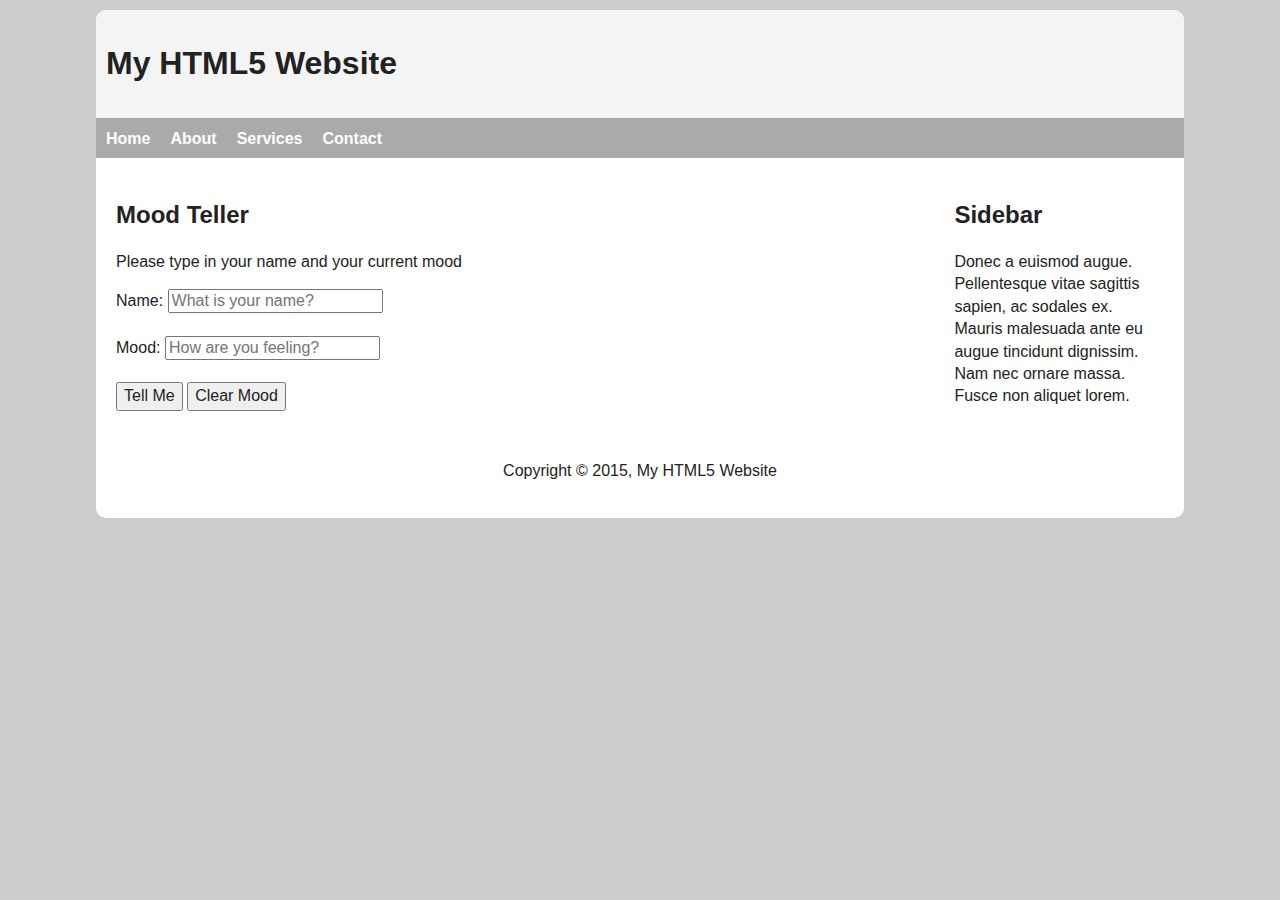
<file: index.html>
<!doctype html>
<html class="no-js" lang="">
    <head>

        <meta charset="utf-8">
        <meta http-equiv="X-UA-Compatible" content="IE=edge,chrome=1">
        <title></title>
        <meta name="description" content="">
        <meta name="viewport" content="width=device-width, initial-scale=1">

        <link rel="stylesheet" type="text/css" href="css/normalize.min.css"/>
        <link rel="stylesheet" type="text/css" href="css/main.css"/>

        <script src="js/vendor/modernizr-2.8.3.min.js"></script>

    </head>
    <body>
    	<div id="container">
    		<header id="main">
    			<h1>My HTML5 Website</h1>
    		</header>

    		<nav>
    			<ul>
    				<li><a href="#">Home</a></li>
    				<li><a href="#">About</a></li>
    				<li><a href="#">Services</a></li>
    				<li><a href="#">Contact</a></li>
    			</ul>
    		</nav>
    		<main>
    		<section id="main">
    			<article>
    				<h2>Mood Teller</h2>
    				<p>Please type in your name and your current mood</p>
    				<form id="moodForm" action = "#">
    					<label>Name:</label>
    					<input type="text" id="name" placeholder="What is your name?">
    					<br><br>
    					<label>Mood:</label>
    					<input type="text" id="mood" placeholder="How are you feeling?">
    					<br><br>
    					<button onclick="showMood()"> Tell Me </button> 
    					<button onclick="clearMood()"> Clear Mood </button>
    				</form>
    				<div id="output"></div>
	    		</article>
    		</section>
    		<aside>
    			<h2>Sidebar</h2>
    			<p>Donec a euismod augue. Pellentesque vitae sagittis sapien, ac sodales ex. Mauris malesuada ante eu augue tincidunt dignissim. Nam nec ornare massa. Fusce non aliquet lorem.</p>
    		</aside>
    		</main>
    		<div class="clearfix"></div>
    			<footer>
    				<p>Copyright &copy; 2015, My HTML5 Website </p>
    			</footer>
    	</div>

        <script src="http://ajax.googleapis.com/ajax/libs/jquery/1.11.2/jquery.min.js"></script>
        <script>window.jQuery || document.write('<script src="js/vendor/jquery-1.11.2.min.js"><\/script>')</script>

        <script src="js/main.js"></script>
    </body>
</html>
</file>
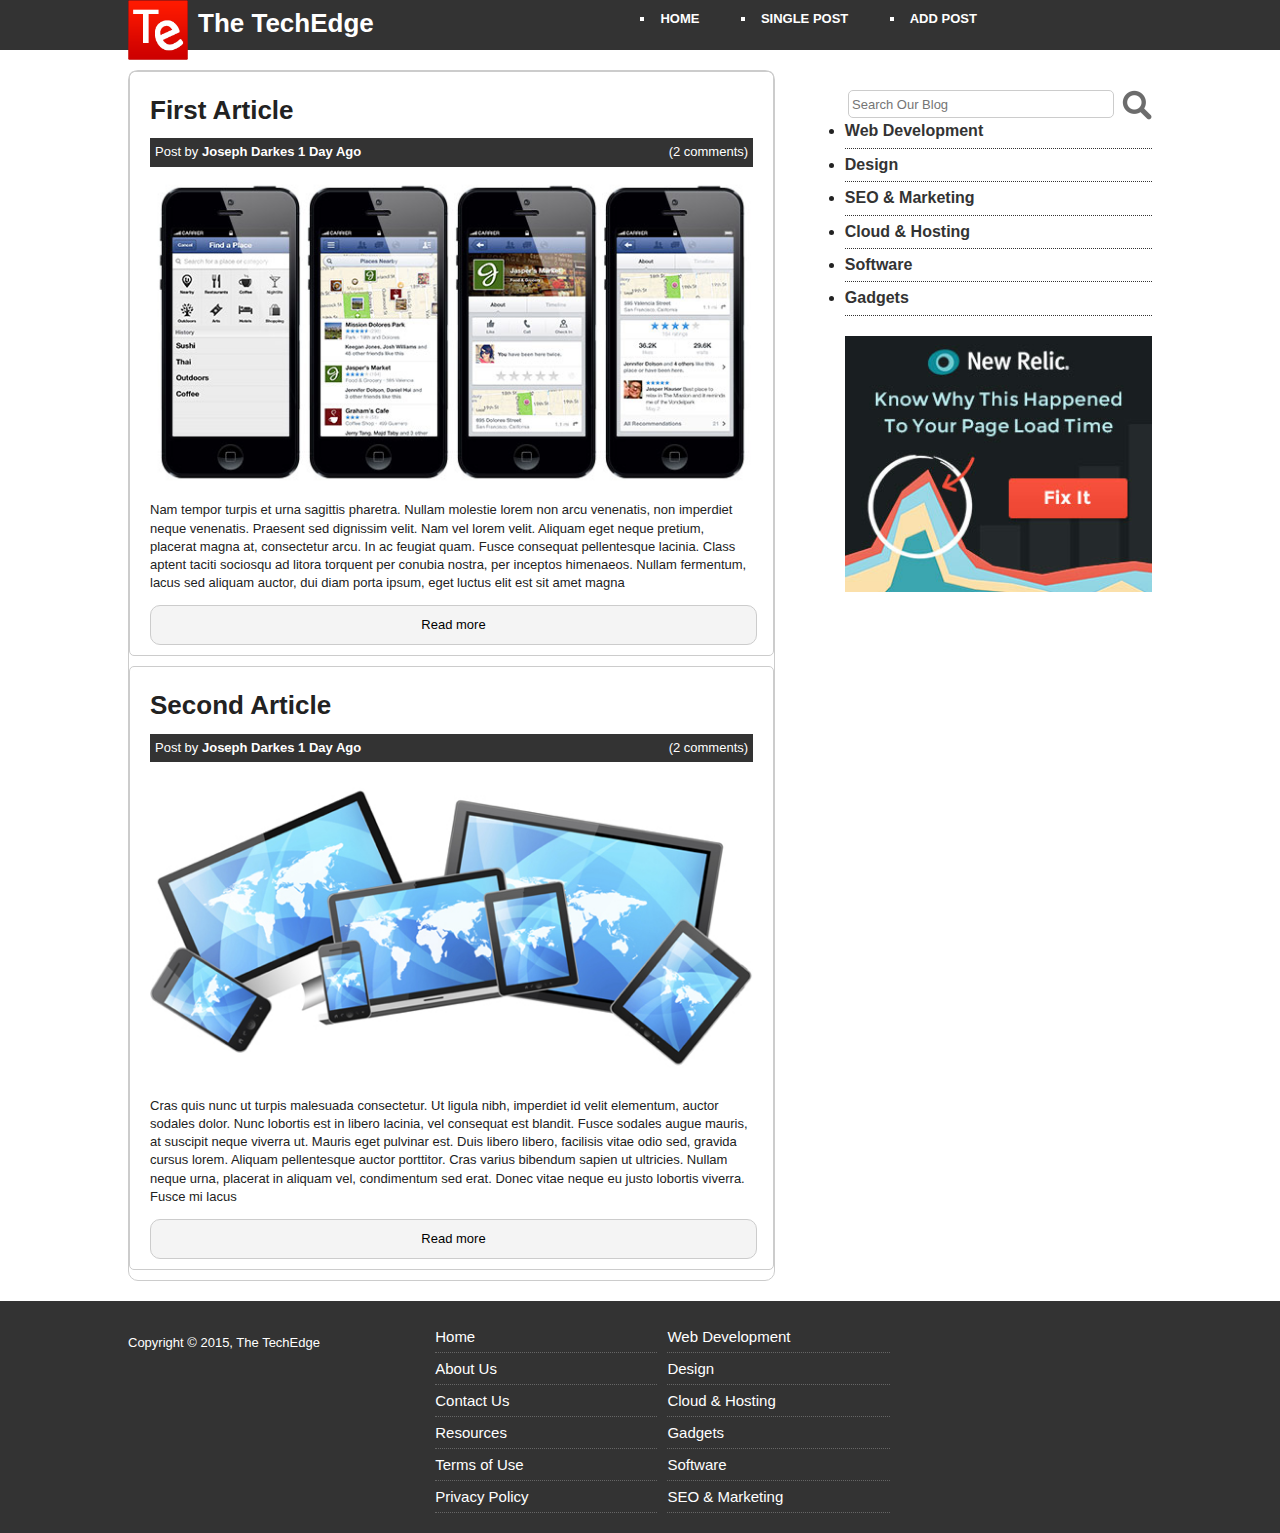
<file: blogFrontend/index.html>
<!doctype html>
<html class="no-js" lang="">
    <head>
        <meta charset="utf-8">
        <meta http-equiv="X-UA-Compatible" content="IE=edge,chrome=1">
        <title>Welcome | HTML 5 Blog</title>
        <meta name="viewport" content="width=device-width, initial-scale=1">
        <!-- Include stylesheets -->
        <link rel="stylesheet" href="css/normalize.css">
        <link rel="stylesheet" href="css/main.css">

        <!-- Include Modernizer -->
        <script src="js/vendor/modernizr-2.8.3.min.js"></script>
        <!-- Include jQuery -->
        <script src="js/vendor/jquery-1.11.2.min.js"></script>
        <!-- Include main Javascript -->
        <script src="js/main.js"></script>

    </head>
    <body>
		<header id="main-header">
			<div class="container">
				<div id="branding">
					<img src="img/logo.png" alt="The TechEdge">
					<h1>The TechEdge<h1>
				</div><!--branding-->
				<nav id="main-nav">
					<ul>
						<li><a href="index.html">Home</a></li>
						<li><a href="single-post.html">Single Post</a></li>
						<li><a href="add-post.html">Add Post</a></li>
					</ul>
				</nav><!--main-nav-->
			</div><!--container-->
		</header>
		<div class="container">
		<aside id="sidebar">
			<div class="search">
				<form>
					<input type="search" placeholder="Search Our Blog"><input type="image" src="img/search.png" alt="Search">
				</form>
			</div><!--search-->
			<div class="clearfix"></div>
			<nav id="sub-nav">
				<ul>
					<li><a href="#">Web Development</a></li>
					<li><a href="#">Design</a></li>
					<li><a href="#">SEO & Marketing</a></li>
					<li><a href="#">Cloud & Hosting</a></li>
					<li><a href="#">Software</a></li>
					<li><a href="#">Gadgets</a></li>
				</ul>
			</nav>
			<div class="ad">
				<img src="img/ad.jpg" alt="Advertisement">
			</div>
		</aside>
		<section id="content">
			<article>
				<header>
					<h2>First Article</h2>
					<div class="meta">
						Post by <strong>Joseph Darkes 1 Day Ago</strong> <span>(2 comments)</span>
					</div>
				</header>
				<img src="img/blog1.jpg" alt="Post 1">
				<p>Nam tempor turpis et urna sagittis pharetra. Nullam molestie lorem non arcu venenatis, non imperdiet neque venenatis. Praesent sed dignissim velit. Nam vel lorem velit. Aliquam eget neque pretium, placerat magna at, consectetur arcu. In ac feugiat quam. Fusce consequat pellentesque lacinia. Class aptent taciti sociosqu ad litora torquent per conubia nostra, per inceptos himenaeos. Nullam fermentum, lacus sed aliquam auctor, dui diam porta ipsum, eget luctus elit est sit amet magna</p>				
				<footer>
					<a class="readmore" href="single-post.html">Read more</a>
				</footer>
			</article>
			<article>
				<header>
					<h2>Second Article</h2>
					<div class="meta">
						Post by <strong>Joseph Darkes 1 Day Ago</strong> <span>(2 comments)</span>
					</div>
				</header>
				<img src="img/blog2.jpg" alt="Post 1">
				<p>Cras quis nunc ut turpis malesuada consectetur. Ut ligula nibh, imperdiet id velit elementum, auctor sodales dolor. Nunc lobortis est in libero lacinia, vel consequat est blandit. Fusce sodales augue mauris, at suscipit neque viverra ut. Mauris eget pulvinar est. Duis libero libero, facilisis vitae odio sed, gravida cursus lorem. Aliquam pellentesque auctor porttitor. Cras varius bibendum sapien ut ultricies. Nullam neque urna, placerat in aliquam vel, condimentum sed erat. Donec vitae neque eu justo lobortis viverra. Fusce mi lacus</p>
				<footer>
					<a class="readmore" href="single-post.html">Read more</a>
				</footer>
			</article>
		</section>
		<div class="clearfix"></div>
		</div><!--Container-->    
		<footer id="main-footer">
                <div class="container">
					<div class="footer-right">
						<nav class="footer-nav">
							<ul>
								<li><a href="#" class="active">Home</a></li>
								<li><a href="#" class="active">About Us</a></li>
								<li><a href="#">Contact Us</a></li>
								<li><a href="#">Resources</a></li>
								<li><a href="#">Terms of Use</a></li>
								<li><a href="#">Privacy Policy</a></li>
							</ul>
						</nav>
						<nav class="footer-nav">
							<ul>
								<li><a href="#" class="active">Web Development</a></li>
								<li><a href="#">Design</a></li>
								<li><a href="#">Cloud & Hosting</a></li>
								<li><a href="#">Gadgets</a></li>
								<li><a href="#">Software</a></li>
								<li><a href="#">SEO & Marketing</a></li>
							</ul>
						</nav>
					</div>
					<div class="footer-left">
						<p class="copy">Copyright &copy; 2015, The TechEdge</p>
					</div>
				</div>
			</footer>

    </body>
</html>
</file>
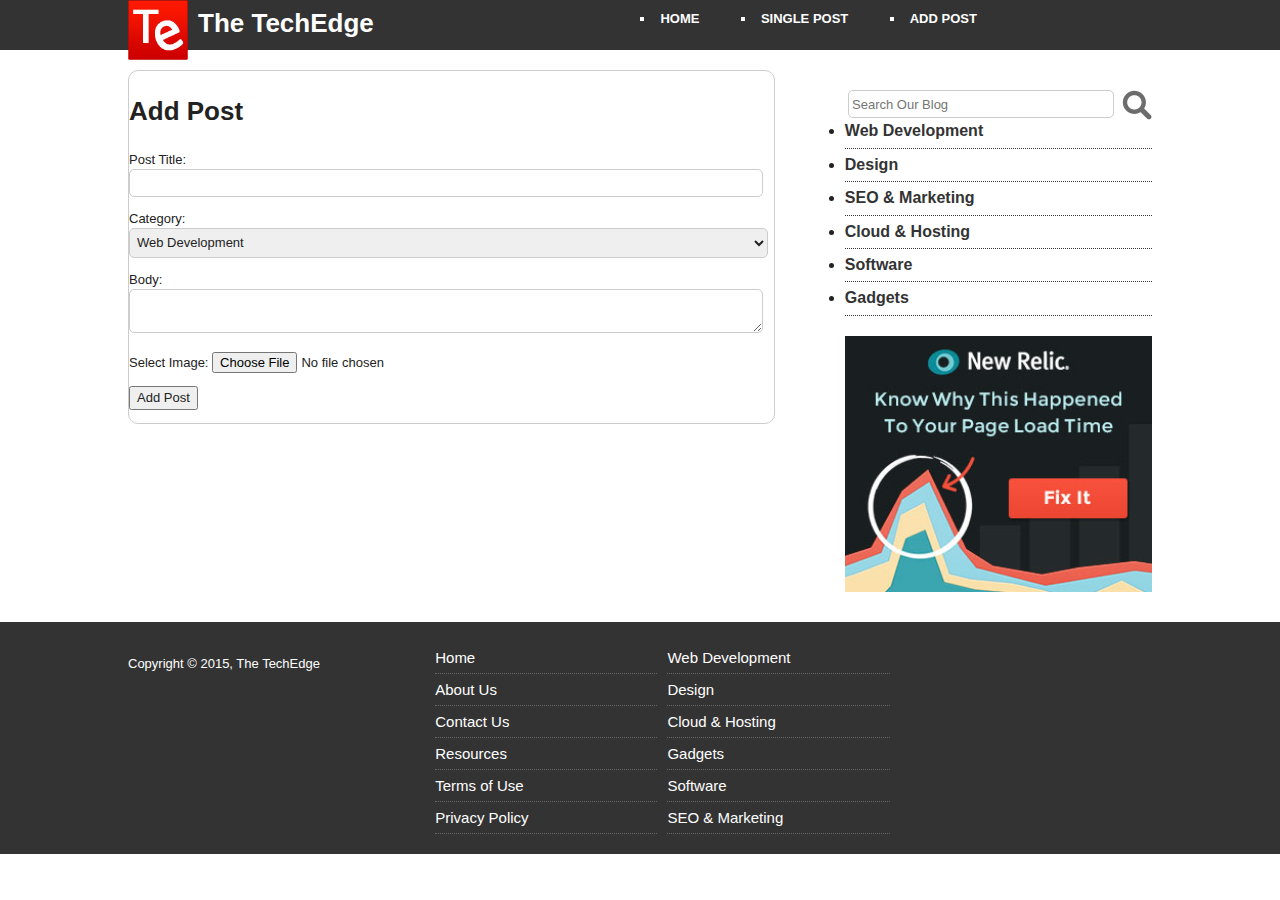
<file: blogFrontend/add-post.html>
<!doctype html>
<html class="no-js" lang="">
    <head>
        <meta charset="utf-8">
        <meta http-equiv="X-UA-Compatible" content="IE=edge,chrome=1">
        <title>Add Post | HTML 5 Blog</title>
        <meta name="viewport" content="width=device-width, initial-scale=1">
        <!-- Include stylesheets -->
        <link rel="stylesheet" href="css/normalize.css">
        <link rel="stylesheet" href="css/main.css">

        <!-- Include Modernizer -->
        <script src="js/vendor/modernizr-2.8.3.min.js"></script>
        <!-- Include jQuery -->
        <script src="js/vendor/jquery-1.11.2.min.js"></script>
        <!-- Include main Javascript -->
        <script src="js/main.js"></script>

    </head>
    <body>
		<header id="main-header">
			<div class="container">
				<div id="branding">
					<img src="img/logo.png" alt="The TechEdge">
					<h1>The TechEdge<h1>
				</div><!--branding-->
				<nav id="main-nav">
					<ul>
						<li><a href="index.html">Home</a></li>
						<li><a href="single-post.html">Single Post</a></li>
						<li><a href="add-post.html">Add Post</a></li>
					</ul>
				</nav><!--main-nav-->
			</div><!--container-->
		</header>
		<div class="container">
		<aside id="sidebar">
			<div class="search">
				<form>
					<input type="search" placeholder="Search Our Blog"><input type="image" src="img/search.png" alt="Search">
				</form>
			</div><!--search-->
			<div class="clearfix"></div>
			<nav id="sub-nav">
				<ul>
					<li><a href="#">Web Development</a></li>
					<li><a href="#">Design</a></li>
					<li><a href="#">SEO & Marketing</a></li>
					<li><a href="#">Cloud & Hosting</a></li>
					<li><a href="#">Software</a></li>
					<li><a href="#">Gadgets</a></li>
				</ul>
			</nav>
			<div class="ad">
				<img src="img/ad.jpg" alt="Advertisement">
			</div>
		</aside>
		<section id="content">
			<div class="add-form">
				<h2>Add Post</h2>
				<form>
					<p>
						<label>Post Title: </label>
						<input type ="text"> 
					</p>
					<p>
						<label>Category: </label>
							<select>
								<option value="">Web Development</option>
								<option value="">Design</option>
								<option value="">Cloud & Hosting</option>
								<option value="">Gadgets</option>
								<option value="">Software</option>
								<option value="">SEO & Marketing</option>
							</select>
					</p>
					<p>
						<label>Body: </label>
						<textarea></textarea> 
					</p>
					<p>
						<label>Select Image: </label>
						<input type ="file"> 
					</p>
					<p>
					<button>Add Post</button>
					</p>
				</form>
			</div>
		</section>
		<div class="clearfix"></div>
		</div><!--Container-->    
		<footer id="main-footer">
                <div class="container">
					<div class="footer-right">
						<nav class="footer-nav">
							<ul>
								<li><a href="#" class="active">Home</a></li>
								<li><a href="#" class="active">About Us</a></li>
								<li><a href="#">Contact Us</a></li>
								<li><a href="#">Resources</a></li>
								<li><a href="#">Terms of Use</a></li>
								<li><a href="#">Privacy Policy</a></li>
							</ul>
						</nav>
						<nav class="footer-nav">
							<ul>
								<li><a href="#" class="active">Web Development</a></li>
								<li><a href="#">Design</a></li>
								<li><a href="#">Cloud & Hosting</a></li>
								<li><a href="#">Gadgets</a></li>
								<li><a href="#">Software</a></li>
								<li><a href="#">SEO & Marketing</a></li>
							</ul>
						</nav>
					</div>
					<div class="footer-left">
						<p class="copy">Copyright &copy; 2015, The TechEdge</p>
					</div>
				</div>
			</footer>
    </body>
</html>
</file>
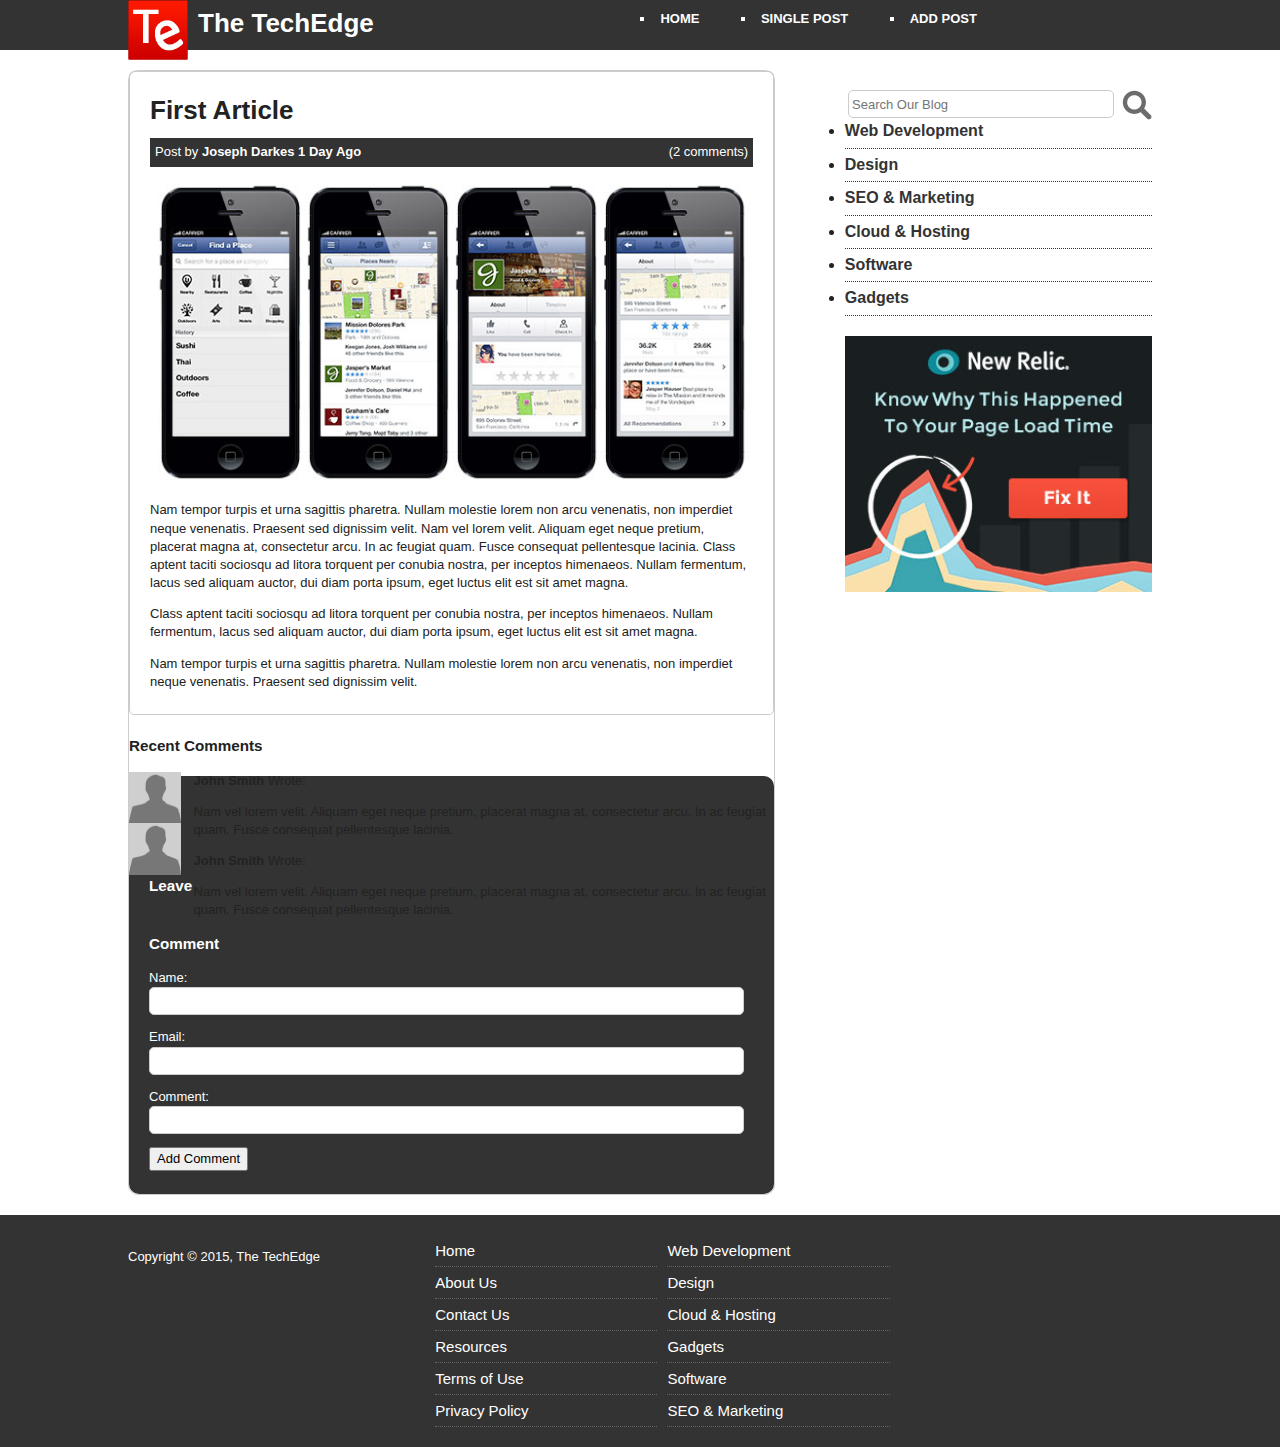
<file: blogFrontend/single-post.html>
<!doctype html>
<html class="no-js" lang="">
    <head>
        <meta charset="utf-8">
        <meta http-equiv="X-UA-Compatible" content="IE=edge,chrome=1">
        <title>Single Post | HTML 5 Blog</title>
        <meta name="viewport" content="width=device-width, initial-scale=1">
        <!-- Include stylesheets -->
        <link rel="stylesheet" href="css/normalize.css">
        <link rel="stylesheet" href="css/main.css">

        <!-- Include Modernizer -->
        <script src="js/vendor/modernizr-2.8.3.min.js"></script>
        <!-- Include jQuery -->
        <script src="js/vendor/jquery-1.11.2.min.js"></script>
        <!-- Include main Javascript -->
        <script src="js/main.js"></script>

    </head>
    <body>
		<header id="main-header">
			<div class="container">
				<div id="branding">
					<img src="img/logo.png" alt="The TechEdge">
					<h1>The TechEdge<h1>
				</div><!--branding-->
				<nav id="main-nav">
					<ul>
						<li><a href="index.html">Home</a></li>
						<li><a href="single-post.html">Single Post</a></li>
						<li><a href="add-post.html">Add Post</a></li>
					</ul>
				</nav><!--main-nav-->
			</div><!--container-->
		</header>
		<div class="container">
		<aside id="sidebar">
			<div class="search">
				<form>
					<input type="search" placeholder="Search Our Blog"><input type="image" src="img/search.png" alt="Search">
				</form>
			</div><!--search-->
			<div class="clearfix"></div>
			<nav id="sub-nav">
				<ul>
					<li><a href="#">Web Development</a></li>
					<li><a href="#">Design</a></li>
					<li><a href="#">SEO & Marketing</a></li>
					<li><a href="#">Cloud & Hosting</a></li>
					<li><a href="#">Software</a></li>
					<li><a href="#">Gadgets</a></li>
				</ul>
			</nav>
			<div class="ad">
				<img src="img/ad.jpg" alt="Advertisement">
			</div>
		</aside>
		<section id="content">
			<article>
				<header>
					<h2>First Article</h2>
					<div class="meta">
						Post by <strong>Joseph Darkes 1 Day Ago</strong> <span>(2 comments)</span>
					</div>
				</header>
				<img src="img/blog1.jpg" alt="Post 1">
				<p>Nam tempor turpis et urna sagittis pharetra. Nullam molestie lorem non arcu venenatis, non imperdiet neque venenatis. Praesent sed dignissim velit. Nam vel lorem velit. Aliquam eget neque pretium, placerat magna at, consectetur arcu. In ac feugiat quam. Fusce consequat pellentesque lacinia. Class aptent taciti sociosqu ad litora torquent per conubia nostra, per inceptos himenaeos. Nullam fermentum, lacus sed aliquam auctor, dui diam porta ipsum, eget luctus elit est sit amet magna.</p>
				<p> Class aptent taciti sociosqu ad litora torquent per conubia nostra, per inceptos himenaeos. Nullam fermentum, lacus sed aliquam auctor, dui diam porta ipsum, eget luctus elit est sit amet magna. </p>
				<p>	Nam tempor turpis et urna sagittis pharetra. Nullam molestie lorem non arcu venenatis, non imperdiet neque venenatis. Praesent sed dignissim velit. </p>			
			</article>
			<footer id="comments">
				<h3>Recent Comments</h3>
				<div class="comment-left">
					<img src="img/avatar.png">
				</div>
				<div class="comment-right">
				<strong>John Smith</strong> Wrote: 
				<p>Nam vel lorem velit. Aliquam eget neque pretium, placerat magna at, consectetur arcu. In ac feugiat quam. Fusce consequat pellentesque lacinia.</p>
				</div>
				<div class="clearfix"></div>
				<div class="comment-left">
					<img src="img/avatar.png">
				</div>
				<div class="comment-right">
				<strong>John Smith</strong> Wrote: 
				<p>Nam vel lorem velit. Aliquam eget neque pretium, placerat magna at, consectetur arcu. In ac feugiat quam. Fusce consequat pellentesque lacinia.</p>
				</div>
				<div class="clearfix"></div>
				<div class="comment-form">
					<h3>Leave Comment</h3>
					<form>
						<p><label>Name: </label><input type="text"></p>
						<p><label>Email: </label><input type="email"></p>
						<p><label>Comment: </label><input type="text"></p>
						<p><button>Add Comment</button></p>
					</form>
				</div>
			</footer>
		</section>
		<div class="clearfix"></div>
		</div><!--Container-->    
		<footer id="main-footer">
                <div class="container">
					<div class="footer-right">
						<nav class="footer-nav">
							<ul>
								<li><a href="#" class="active">Home</a></li>
								<li><a href="#" class="active">About Us</a></li>
								<li><a href="#">Contact Us</a></li>
								<li><a href="#">Resources</a></li>
								<li><a href="#">Terms of Use</a></li>
								<li><a href="#">Privacy Policy</a></li>
							</ul>
						</nav>
						<nav class="footer-nav">
							<ul>
								<li><a href="#" class="active">Web Development</a></li>
								<li><a href="#">Design</a></li>
								<li><a href="#">Cloud & Hosting</a></li>
								<li><a href="#">Gadgets</a></li>
								<li><a href="#">Software</a></li>
								<li><a href="#">SEO & Marketing</a></li>
							</ul>
						</nav>
					</div>
					<div class="footer-left">
						<p class="copy">Copyright &copy; 2015, The TechEdge</p>
					</div>
				</div>
			</footer>

    </body>
</html>
</file>
<file: css/main.css>
/*! HTML5 Boilerplate v5.0 | MIT License | http://h5bp.com/ */

html {
    color: #222;
    font-size: 1em;
    line-height: 1.4;
}

::-moz-selection {
    background: #b3d4fc;
    text-shadow: none;
}

::selection {
    background: #b3d4fc;
    text-shadow: none;
}

hr {
    display: block;
    height: 1px;
    border: 0;
    border-top: 1px solid #ccc;
    margin: 1em 0;
    padding: 0;
}

audio,
canvas,
iframe,
img,
svg,
video {
    vertical-align: middle;
}

fieldset {
    border: 0;
    margin: 0;
    padding: 0;
}

textarea {
    resize: vertical;
}

.browserupgrade {
    margin: 0.2em 0;
    background: #ccc;
    color: #000;
}

/* ==========================================================================
   Author's custom styles
    padding: 0.2em 0;
}

   ========================================================================== */

body {
    font-family: Arial;
    font-size: 13 px;
    background: #ccc;
}
ul {
    padding: 0;
    margin: 0;
}

#container {
    width: 85%;
    margin:10px auto;
    overflow: auto;
    border-radius: 10px; 
    background: #fff;   
}

header#main {
    padding: 10px;
    background: #f4f4f4;
}

nav {
    height: 40px;
    background: #aaa;
    overflow: hidden;
}

nav a {
    color: #fff;
    text-decoration: none;
    font-weight: bold;
}

nav a:hover{
    color: gray;
}

nav li {
    float: left;
    padding: 10px 10px 0 10px;
    list-style: none;
}

main {
    padding:20px;
}

section#main {
    position: relative;
    width: 70%;
    float: left;
}

aside {
    float: right;
    width: 20%;
}
footer {
    padding: 20px;
    text-align: center;
}
#output {
    position: absolute;
    top:20%;
    left:400px;
    font-size: 250%;
    width: 260 px;
}



/* ==========================================================================
   Media Queries
   ========================================================================== */

@media only screen and (max-width: 600px) {
    section#main {
        width: 100%;
        float: none;
        text-align: center;
    }

    aside {
        width: 100%;
        float: none;
        text-align: center;
    }
}

@media print,
       (-o-min-device-pixel-ratio: 5/4),
       (-webkit-min-device-pixel-ratio: 1.25),
       (min-resolution: 120dpi) {

}

/* ==========================================================================
   Helper classes
   ========================================================================== */

.hidden {
    display: none !important;
    visibility: hidden;
}

.visuallyhidden {
    border: 0;
    clip: rect(0 0 0 0);
    height: 1px;
    margin: -1px;
    overflow: hidden;
    padding: 0;
    position: absolute;
    width: 1px;
}

.visuallyhidden.focusable:active,
.visuallyhidden.focusable:focus {
    clip: auto;
    height: auto;
    margin: 0;
    overflow: visible;
    position: static;
    width: auto;
}

.invisible {
    visibility: hidden;
}

.clearfix:before,
.clearfix:after {
    content: " ";
    display: table;
}

.clearfix:after {
    clear: both;
}

.clearfix {
    *zoom: 1;
}

/* ==========================================================================
   Print styles
   ========================================================================== */

@media print {
    *,
    *:before,
    *:after {
        background: transparent !important;
        color: #000 !important;
        box-shadow: none !important;
        text-shadow: none !important;
    }

    a,
    a:visited {
        text-decoration: underline;
    }

    a[href]:after {
        content: " (" attr(href) ")";
    }

    abbr[title]:after {
        content: " (" attr(title) ")";
    }

    a[href^="#"]:after,
    a[href^="javascript:"]:after {
        content: "";
    }

    pre,
    blockquote {
        border: 1px solid #999;
        page-break-inside: avoid;
    }

    thead {
        display: table-header-group;
    }

    tr,
    img {
        page-break-inside: avoid;
    }

    img {
        max-width: 100% !important;
    }

    p,
    h2,
    h3 {
        orphans: 3;
        widows: 3;
    }

    h2,
    h3 {
        page-break-after: avoid;
    }
}
</file>
<file: blogFrontend/css/main.css>
/*! HTML5 Boilerplate v5.0 | MIT License | http://h5bp.com/ */

html {
    color: #222;
    font-size: 13px;
    line-height: 1.4;
}

::-moz-selection {
    background: #b3d4fc;
    text-shadow: none;
}

::selection {
    background: #b3d4fc;
    text-shadow: none;
}

hr {
    display: block;
    height: 1px;
    border: 0;
    border-top: 1px solid #ccc;
    margin: 1em 0;
    padding: 0;
}

audio,
canvas,
iframe,
img,
svg,
video {
    vertical-align: middle;
}

fieldset {
    border: 0;
    margin: 0;
    padding: 0;
}

textarea {
    resize: vertical;
}

.browserupgrade {
    margin: 0.2em 0;
    background: #ccc;
    color: #000;
    padding: 0.2em 0;
}


/* ==========================================================================
   Author's custom styles
   ========================================================================== */

a {
	color:#333;
	text-decoration: none; 
}

h2 {
	font-size: 200%;
}

ul, li {
	margin: 0;
	padding: 0;
}

.container {
	margin: 0 auto;
	width: 80%;
	overflow: hidden;
}

#main-header {
	height: 50px;
	overflow: hidden;
	background: #333;
	margin-bottom: 20px;
}

#branding h1 {
	padding-left: 70px;
	padding-top: 1%;
	color: #fff;
	margin: 0 !important;
}

#branding {
	float: left;
	width: 50%;
}

#branding img {
	position: absolute;
	width: 60px;
	height: auto;
}

#main-nav {
	float: right;
	width: 50%;
	padding-top:12 px;	
}

#main-nav li {
	padding-left: 1%;
	padding-top: 2%;
	padding-right: 5%;
	float: left;
	font-size: 100%;
	text-transform: uppercase;
	font-weight: bold;
	list-style: square;
	color: #fff;	
	margin-left: 3%; 
	margin-right: 3%;
}

#main-nav ul {
	float: center;
}

#main-nav a {
	color: #fff;
}

#content {
	float: left;
	width: 63%;
	border: 1px, solid, #ccc;
	border-radius: 10px;
	padding: 0, 20px,20px, 20px;
}

article {
	border: 1px solid #ccc;
	padding: 10px 20px 10px 20px;
	border-radius: 5px;
	margin-bottom: 10px;
}
article img {
	width: 100%;
}

article h2 {
	margin: 0;
	padding-top: 10px;
}

article .meta {
	margin: 10px 0 10px 0;
	padding: 5px;
	background: #333;
	color: #fff;
}

article .meta span {
	float: right;
}

article .readmore {
	background: #f4f4f4;
	color: #000;
	width: 97%;
	display: block;
	text-align: center;
	padding: 10px;
	border: 1px solid #ccc;
	border-radius: 10px;
}

article .readmore:hover {
	background-color: #ccc;
}

#sidebar {
	width: 30%;
	float: right;
}

.search {
	float: right;
}

.search input[type="search"] {
	border:#ccc 1px solid;
	border-radius: 5px;
	height: 20px;
	width: 85%;
	padding: 3px;
	float: left;
	margin-top: 20px;
}

.search input[type="image"] {
	width: 10%;
	float: right;
	margin-top: 20px;
}

#sub-nav {
	padding: 20px 0 20px 0;
}


#sub-nav li {
	font-size: 16px;
	font-weight: bold;
	padding: 5px 0 5px 0;
	border-bottom: dotted 1px #333;
}

#sub-nav a {
	color: #333;
}

#sub-nav a:hover, #sub-nav a.active {
	color: #ff0000;
}

.ad img {
	width: 100%;
	margin-bottom: 10px;
}

#main-footer {
	background: #333;
	color: #fff;
	min-height: 180px;
	margin-top: 20px;
	overflow: auto;
}

#main-footer a {
	color: #fff;
}

#main-footer .copy {
	padding: 20px 0 0 0;
}

#main-footer .footer-left {
	float: left;
	width: 30%;
}

#main-footer .footer-right {
	float: right;
	width: 70%;
}

#main-footer .footer-nav {
	float: left;
	font-size: 15px;
	width: 31%;
	margin-right: 10px;
	padding: 20px 0 20px 0;
}
#main-footer .footer-nav li {
	padding: 5px 0 5px 0;
	border-bottom: dotted #666 1px;
	list-style: none;
}

#comments {
	margin-top: 20px;
}

.comment-left {
	float: left;
	width: 8%;
}

.comment-left img {
	width: 100%
}
.comment-right {
	float: right;
	width: 90%
}

.comment-form {
	margin-top: 20px;
	padding: 5px 20px 10px 20px;
	color: #fff;
	background: #333;
	border-radius: 10px;
}

.comment-form input[type="text"],.comment-form input[type="email"] {
	border: #ccc 1px solid;
	border-radius: 5px;
	height: 20px;
	padding: 3px;
	width: 97%;
}

.comment-form textarea {
	border: #ccc 1px solid;
	border-radius: 5px;
	padding: 3px;
	width: 97%;
}

.comment-form p button {
	color: #000;
}


.add-form input[type="text"] {
	border: #ccc 1px solid;
	border-radius: 5px;
	height: 20px;
	padding: 3px;
	width: 97%;
}

.add-form select {
	border: #ccc 1px solid;
	border-radius: 5px;
	height: 30px;
	padding: 3px;
	width: 99%;
}

.add-form textarea {
	border: #ccc 1px solid;
	border-radius: 5px;
	padding: 3px;
	width: 97%;
}


/* ==========================================================================
   Media Queries
   ========================================================================== */

@media only screen and (max-width: 900px) {
	#branding h1 {
		display: none;
	}

	#branding {
		width: 20%;
	}

	#main-nav {
		width: 80%;
	}

	#sidebar {
		float: none;
		width: 100%;
	}

	#content {
		float:none;
		width: 100%;
	}

	#main-footer .footer-left, #main-footer .footer-right {
		float: none;
		width: 100%
	}

	#main-footer .footer-nav {
		float: none;
		width: 100%;
}

	#main-footer .copy {
		text-align: center;
	}
@media only screen and (max-width: 580px) {
	#main-nav li {
	list-style: none;
	}

}
@media print,
       (-o-min-device-pixel-ratio: 5/4),
       (-webkit-min-device-pixel-ratio: 1.25),
       (min-resolution: 120dpi) {

}

/* ==========================================================================
   Helper classes
   ========================================================================== */

.hidden {
    display: none !important;
    visibility: hidden;
}

.visuallyhidden {
    border: 0;
    clip: rect(0 0 0 0);
    height: 1px;
    margin: -1px;
    overflow: hidden;
    padding: 0;
    position: absolute;
    width: 1px;
}

.visuallyhidden.focusable:active,
.visuallyhidden.focusable:focus {
    clip: auto;
    height: auto;
    margin: 0;
    overflow: visible;
    position: static;
    width: auto;
}

.invisible {
    visibility: hidden;
}

.clearfix:before,
.clearfix:after {
    content: " ";
    display: table;
}

.clearfix:after {
    clear: both;
}

.clearfix {
    *zoom: 1;
}

/* ==========================================================================
   Print styles
   ========================================================================== */

@media print {
    *,
    *:before,
    *:after {
        background: transparent !important;
        color: #000 !important;
        box-shadow: none !important;
        text-shadow: none !important;
    }

    a,
    a:visited {
        text-decoration: underline;
    }

    a[href]:after {
        content: " (" attr(href) ")";
    }

    abbr[title]:after {
        content: " (" attr(title) ")";
    }

    a[href^="#"]:after,
    a[href^="javascript:"]:after {
        content: "";
    }

    pre,
    blockquote {
        border: 1px solid #999;
        page-break-inside: avoid;
    }

    thead {
        display: table-header-group;
    }

    tr,
    img {
        page-break-inside: avoid;
    }

    img {
        max-width: 100% !important;
    }

    p,
    h2,
    h3 {
        orphans: 3;
        widows: 3;
    }

    h2,
    h3 {
        page-break-after: avoid;
    }
}
</file>
